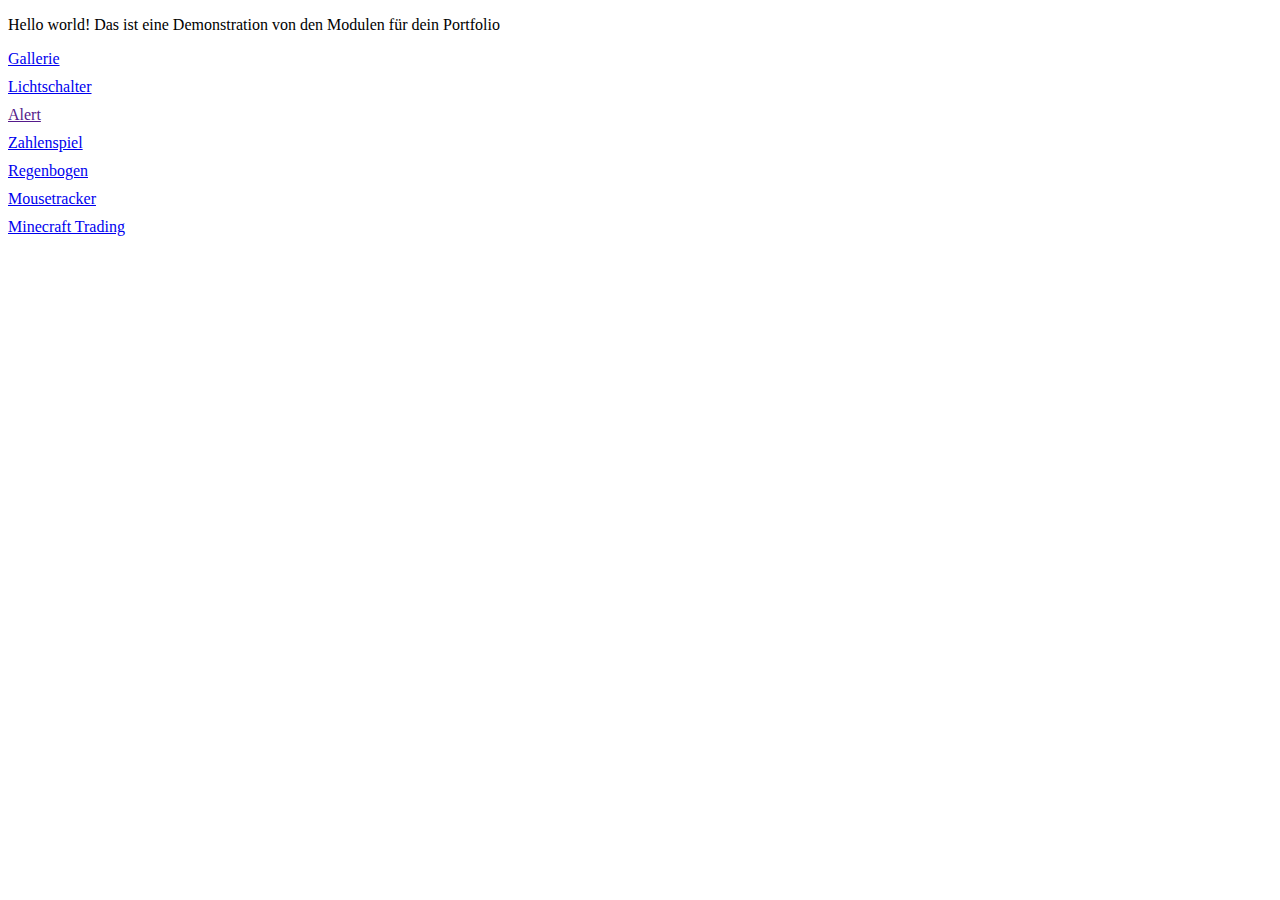
<file: index.html>
<!doctype html>
<html class="no-js" lang="">
<head>
    <meta charset="utf-8">
    <meta name="viewport" content="width=device-width, initial-scale=1">
    <title></title>
    <link rel="stylesheet" href="css/style.css">
    <meta name="description" content="">


    <link rel="icon" href="/favicon.ico" sizes="any">
    <link rel="icon" href="/icon.svg" type="image/svg+xml">
    <link rel="apple-touch-icon" href="icon.png">
    <meta name="theme-color" content="#fafafa">
</head>

<body>

<!-- Add your site or application content here -->
<p>Hello world! Das ist eine Demonstration von den Modulen für dein Portfolio</p>
<div class="module-container">
    <a href="gallerie.html">Gallerie</a>
    <a href="licht.html">Lichtschalter</a>
    <a id="alert" href=""> Alert </a>
    <a href="zahlenspiel.html">Zahlenspiel</a>
    <a href="regenbogen.html">Regenbogen</a>
    <a href="maustracker.html">Mousetracker</a>
    <a href="minecraft-trading.html">Minecraft Trading</a>
</div>

<script src="js/app.js"></script>

</body>

</html>
</file>
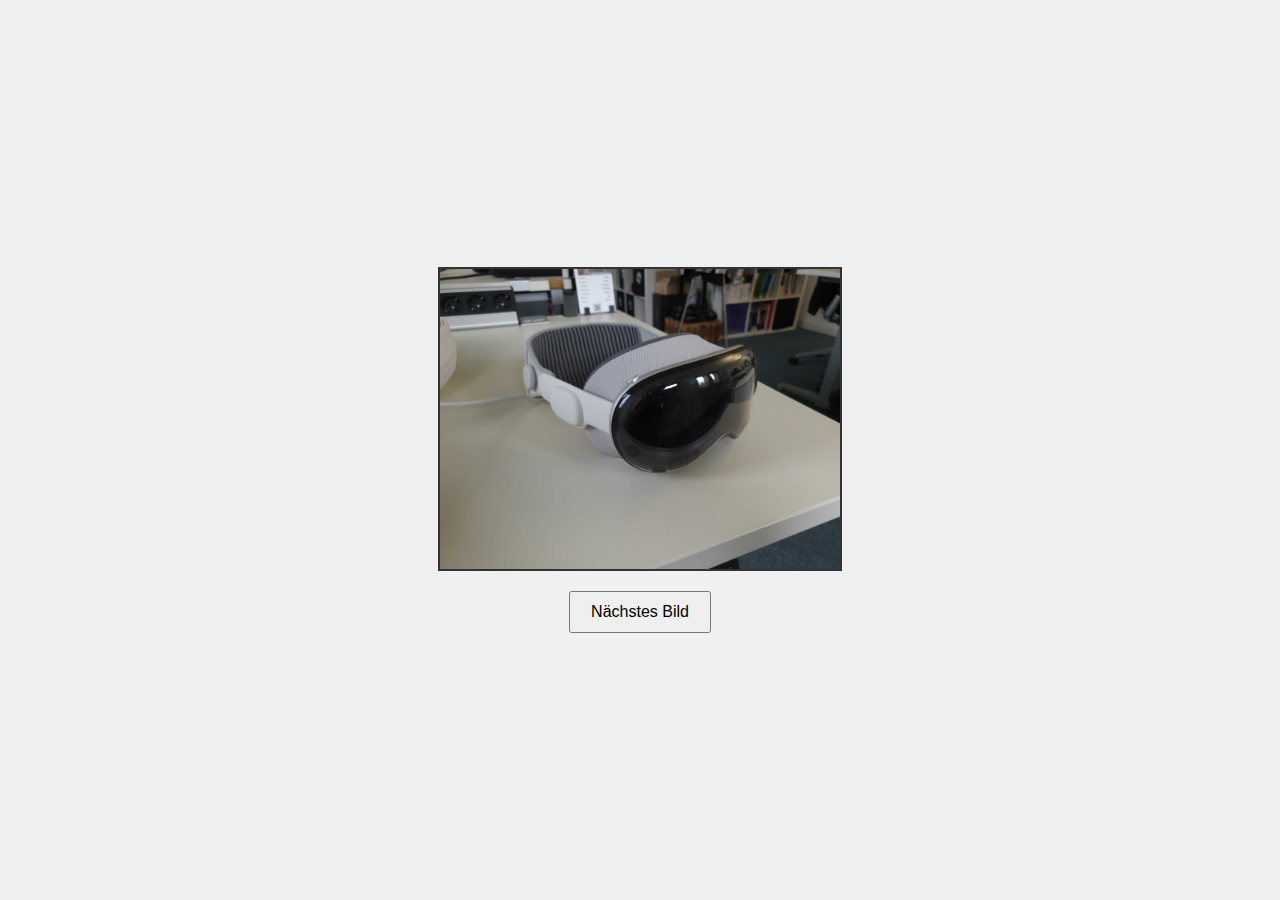
<file: gallerie.html>
<!DOCTYPE html>
<html lang="de">
<head>
    <meta charset="UTF-8">
    <meta name="viewport" content="width=device-width, initial-scale=1.0">
    <title>Bildergalerie</title>
    <style>
        body {
            display: flex;
            flex-direction: column;
            align-items: center;
            justify-content: center;
            height: 100vh;
            background-color: #f0f0f0;
            margin: 0;
        }

        #galerie {
            width: 400px;
            height: 300px;
            border: 2px solid #333;
            display: flex;
            align-items: center;
            justify-content: center;
            overflow: hidden;
            position: relative;
        }

        #galerie img {
            max-width: 100%;
            max-height: 100%;
            position: absolute;
            display: none;
        }

        #galerie img.active {
            display: block;
        }

        button {
            margin-top: 20px;
            padding: 10px 20px;
            font-size: 16px;
        }
    </style>
</head>
<body>
<div id="galerie">
    <img src="img/1.png" class="active" alt="Bild 1">
    <img src="img/2.png" alt="Bild 2">
    <img src="img/3.png" alt="Bild 3">
</div>
<button id="naechstes">Nächstes Bild</button>

<script>
    document.getElementById('naechstes').addEventListener('click', function () {
        var bilder = document.querySelectorAll('#galerie img');
        var aktuellesBild = document.querySelector('#galerie img.active');
        var index = Array.prototype.indexOf.call(bilder, aktuellesBild);
        aktuellesBild.classList.remove('active');
        var naechstesBild = (index + 1) % bilder.length;
        bilder[naechstesBild].classList.add('active');
    });
</script>
</body>
</html>
</file>
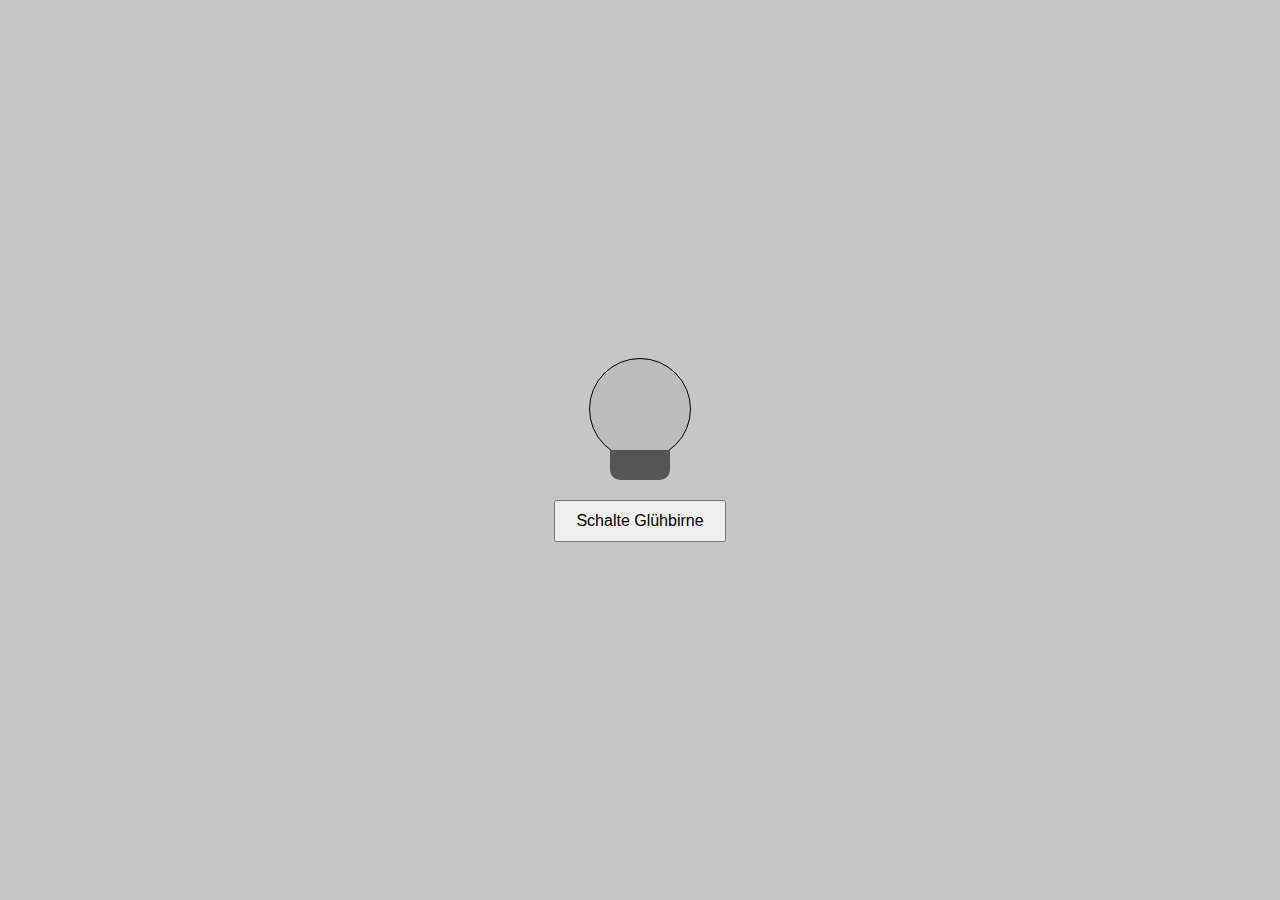
<file: licht.html>
<!DOCTYPE html>
<html lang="de">
<head>
    <meta charset="UTF-8">
    <meta name="viewport" content="width=device-width, initial-scale=1.0">
    <title>Glühbirne</title>
    <style>
        body {
            display: flex;
            flex-direction: column;
            align-items: center;
            justify-content: center;
            height: 100vh;
            background-color: #c6c6c6;
            margin: 0;
        }

        .gluehbirne-container {
            display: flex;
            flex-direction: column;
            align-items: center;
        }

        #gluehbirne {
            width: 100px;
            height: 100px;
            background-color: #80808022;
            border-radius: 50%;
            border: 0.1px solid black;
            transition: background-color 0.3s, box-shadow 0.3s;
            position: relative;
        }

        #gluehbirne.angeschaltet {
            background-color: yellow;
            box-shadow: 0 0 30px 15px rgba(255, 255, 0, 0.6),
            0 0 60px 30px rgba(255, 255, 0, 0.4),
            0 0 90px 45px rgba(255, 255, 0, 0.2);
        }

        .sockel {
            width: 60px;
            height: 30px;
            background-color: #555;
            border-radius: 0 0 10px 10px;
            margin-top: -10px;
            z-index: 2;
        }

        button {
            padding: 10px 20px;
            font-size: 16px;
            margin-top: 20px;
        }
    </style>
</head>
<body>
<div class="gluehbirne-container">
    <div id="gluehbirne"></div>
    <div class="sockel"></div>
</div>
<button id="schalter">Schalte Glühbirne</button>

<script>
    document.getElementById('schalter').addEventListener('click', function () {
        var gluehbirne = document.getElementById('gluehbirne');
        gluehbirne.classList.toggle('angeschaltet');
    });
</script>
</body>
</html>
</file>
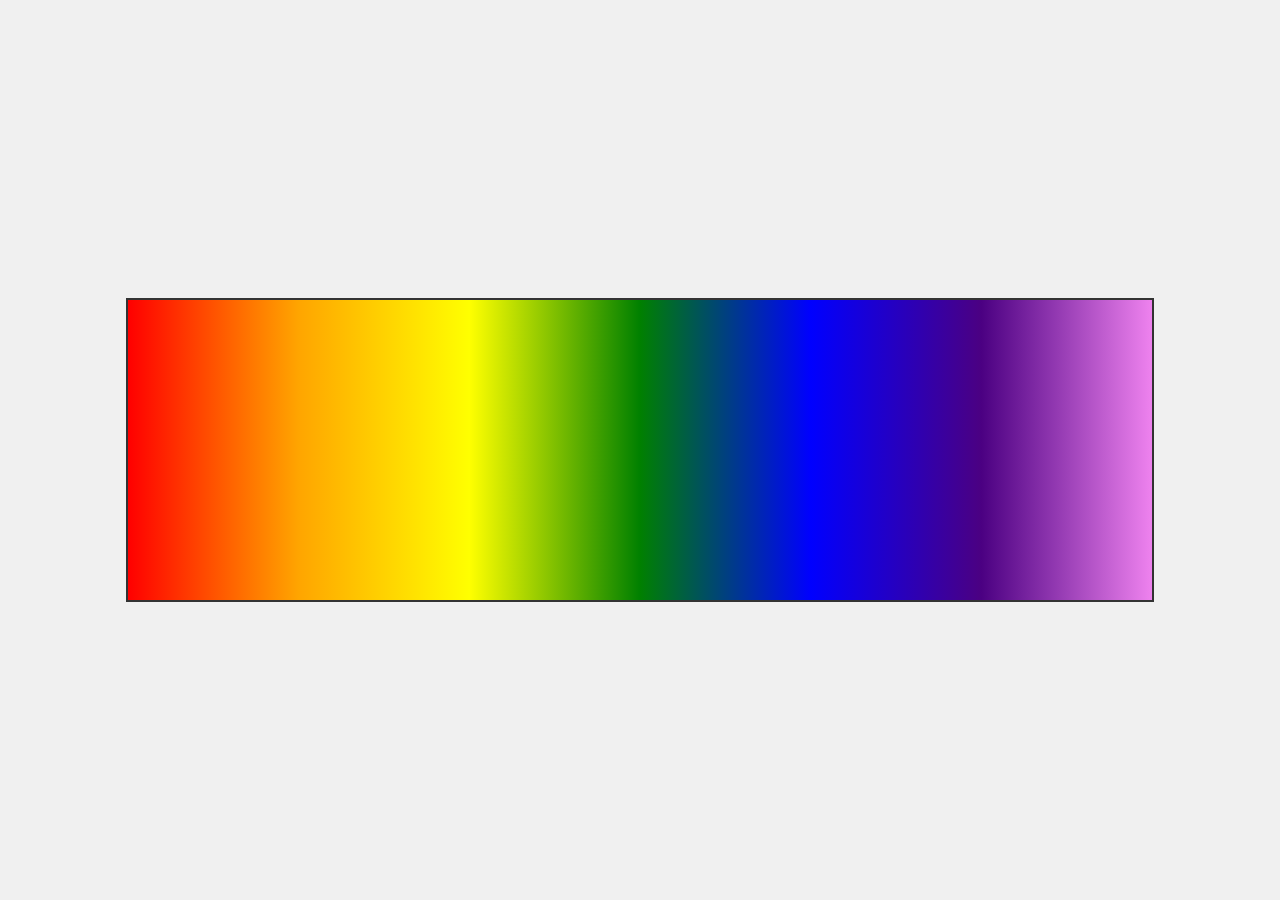
<file: regenbogen.html>
<!DOCTYPE html>
<html lang="de">
<head>
    <meta charset="UTF-8">
    <meta name="viewport" content="width=device-width, initial-scale=1.0">
    <title>Regenbogen-Div</title>
    <style>
        body {
            display: flex;
            flex-direction: column;
            align-items: center;
            justify-content: center;
            height: 100vh;
            background-color: #f0f0f0;
            margin: 0;
        }

        #regenbogen {
            width: 80vw;
            height: 300px;
            background: linear-gradient(to right, red, orange, yellow, green, blue, indigo, violet);
            border: 2px solid #333;
            display: flex;
            align-items: center;
            justify-content: center;
            text-align: center;
            font-size: 24px;
            color: white;
        }
    </style>
</head>
<body>
<div id="regenbogen"></div>
</body>
</html>
</file>
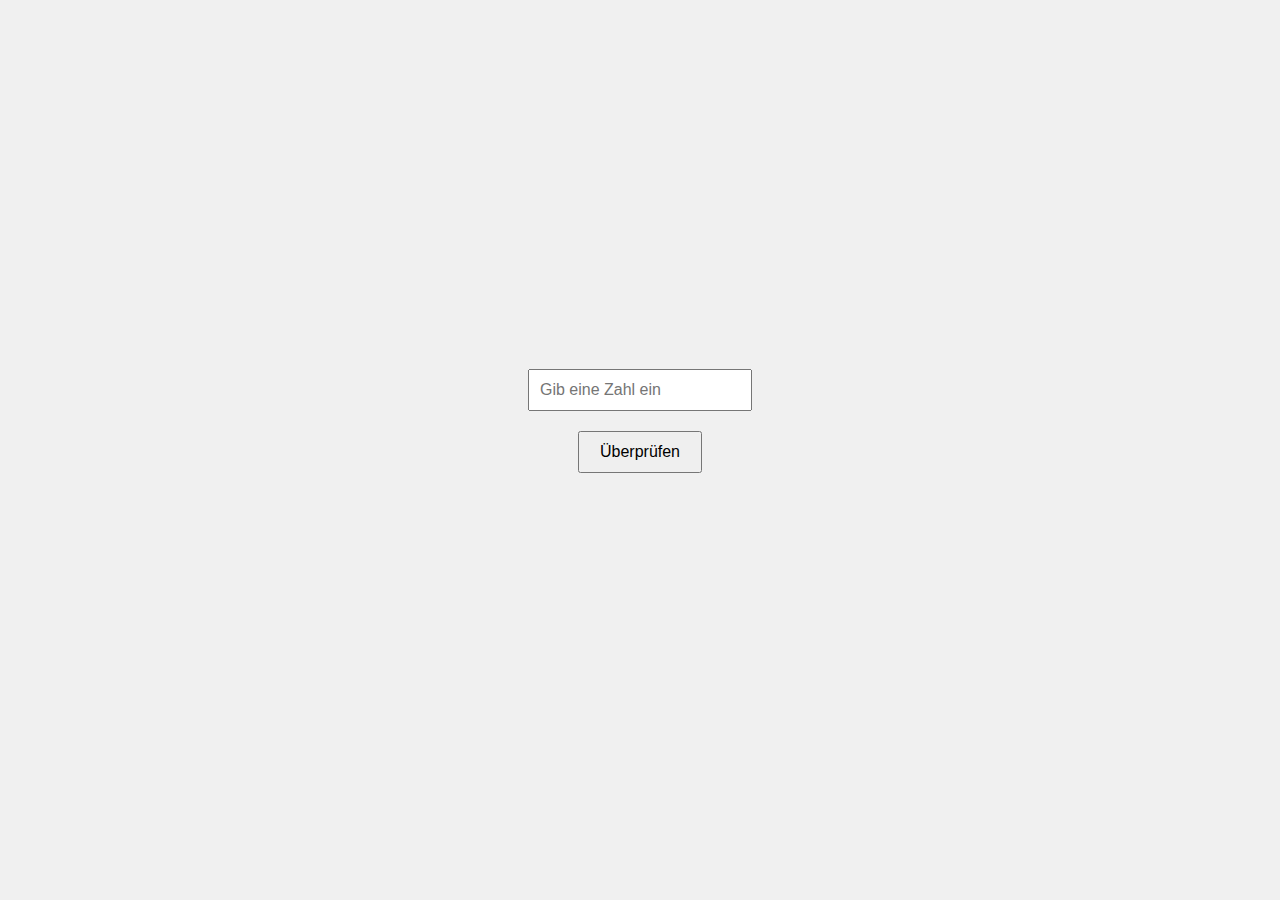
<file: zahlenspiel.html>
<!DOCTYPE html>
<html lang="de">
<head>
    <meta charset="UTF-8">
    <meta name="viewport" content="width=device-width, initial-scale=1.0">
    <title>Zahlenspiel</title>
    <style>
        body {
            display: flex;
            flex-direction: column;
            align-items: center;
            justify-content: center;
            height: 100vh;
            background-color: #f0f0f0;
            margin: 0;
        }

        input {
            padding: 10px;
            font-size: 16px;
            margin-bottom: 20px;
            width: 200px;
        }

        button {
            padding: 10px 20px;
            font-size: 16px;
            margin-bottom: 20px;
        }

        #hinweis {
            font-size: 18px;
            margin-top: 20px;
        }
    </style>
</head>
<body>
<input type="number" id="eingabe" placeholder="Gib eine Zahl ein">
<button id="ueberpruefen">Überprüfen</button>
<p id="hinweis"></p>

<script>
    var zufallszahl = Math.floor(Math.random() * 100) + 1;

    document.getElementById('ueberpruefen').addEventListener('click', function () {
        var eingabe = document.getElementById('eingabe').value;
        var hinweis = document.getElementById('hinweis');
        if (eingabe < zufallszahl) {
            hinweis.textContent = 'Die Zahl ist zu niedrig.';
        } else if (eingabe > zufallszahl) {
            hinweis.textContent = 'Die Zahl ist zu hoch.';
        } else {
            hinweis.textContent = 'Herzlichen Glückwunsch! Du hast die Zahl erraten.';
        }
    });
</script>

</body>
</html>
</file>
<file: css/style.css>
#butt {
  background-color: green;
}

.module-container {
  display: flex;
  flex-direction: column;
  gap: 10px;
}
</file>
